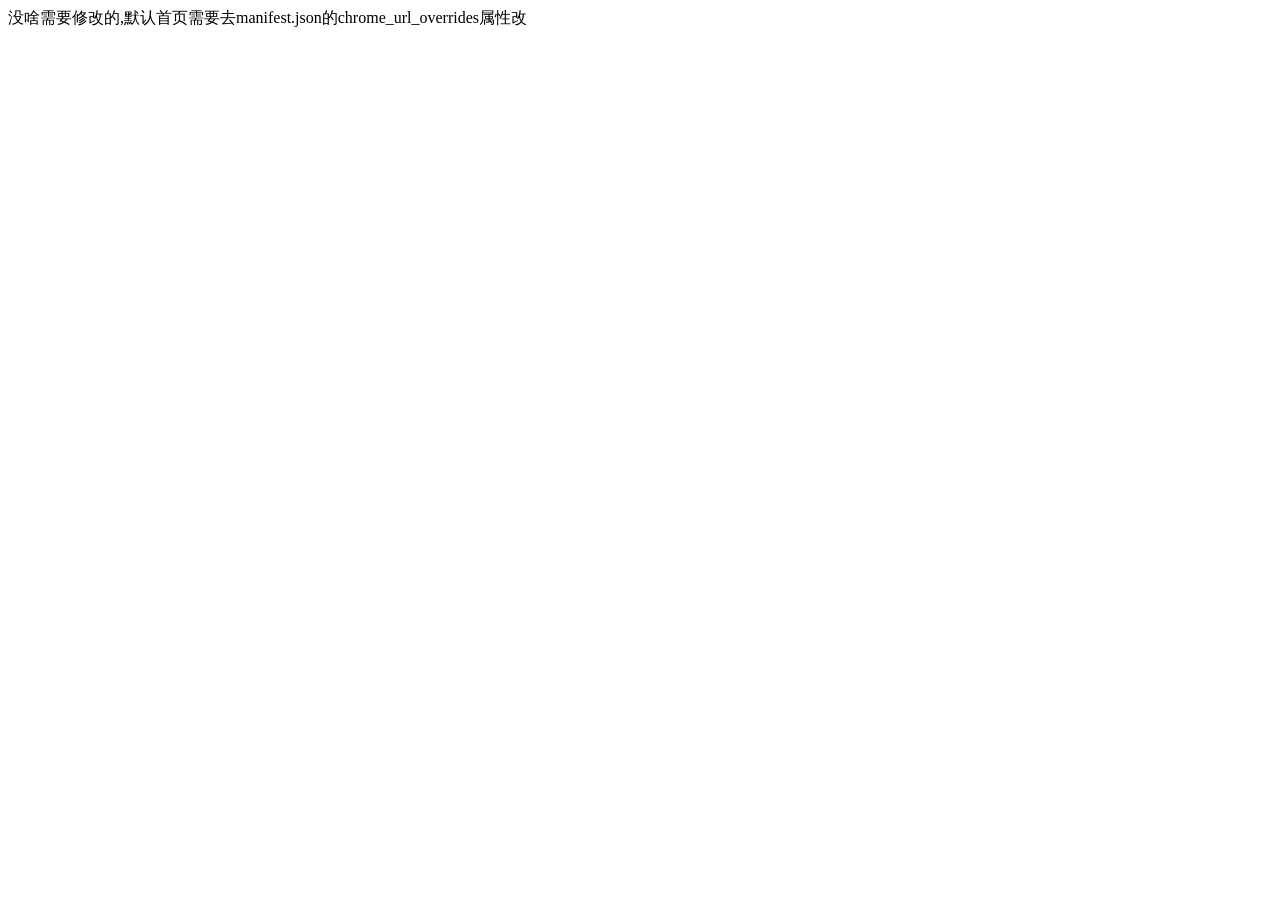
<file: newtab.html>
<!DOCTYPE html>
<html lang="zh-CN">
<head>
<meta charset="utf-8">
<meta name="viewport" content="width = device-width, initial-scale = 1.0, minimum-scale = 1.0, maximum-scale = 1.0, user-scalable = no"/>
<meta http-equiv="X-UA-Compatible" content="IE=edge,chrome=1">
<meta name="keywords" content="" />
<meta name="description" content="" />
<meta name="renderer" content="webkit">
<meta name="apple-mobile-web-app-capable" content="yes">
<meta name="apple-mobile-web-app-status-bar-style" content="black">
<meta name="format-detection" content="telephone=no">
<title>NN</title>

</head>
<body>
 没啥需要修改的,默认首页需要去manifest.json的chrome_url_overrides属性改
</body>
</html>
</file>
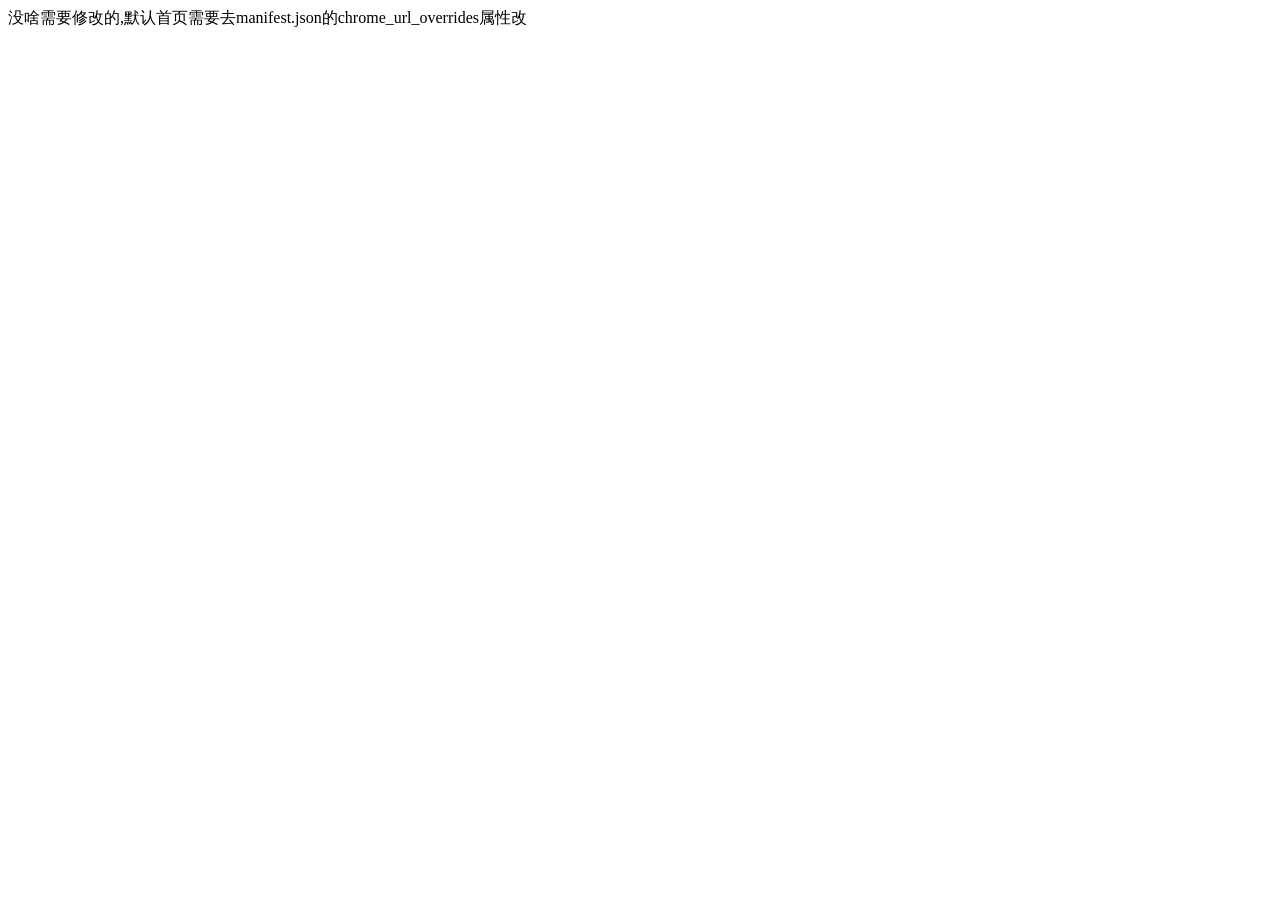
<file: options.html>
<!DOCTYPE html>
<html lang="zh-CN">
<head>
<meta charset="utf-8">
<meta name="viewport" content="width = device-width, initial-scale = 1.0, minimum-scale = 1.0, maximum-scale = 1.0, user-scalable = no"/>
<meta http-equiv="X-UA-Compatible" content="IE=edge,chrome=1">
<meta name="keywords" content="" />
<meta name="description" content="" />
<meta name="renderer" content="webkit">
<meta name="apple-mobile-web-app-capable" content="yes">
<meta name="apple-mobile-web-app-status-bar-style" content="black">
<meta name="format-detection" content="telephone=no">
<title>配置</title>
</head>
<body>
 没啥需要修改的,默认首页需要去manifest.json的chrome_url_overrides属性改
</body>
</html>
</file>
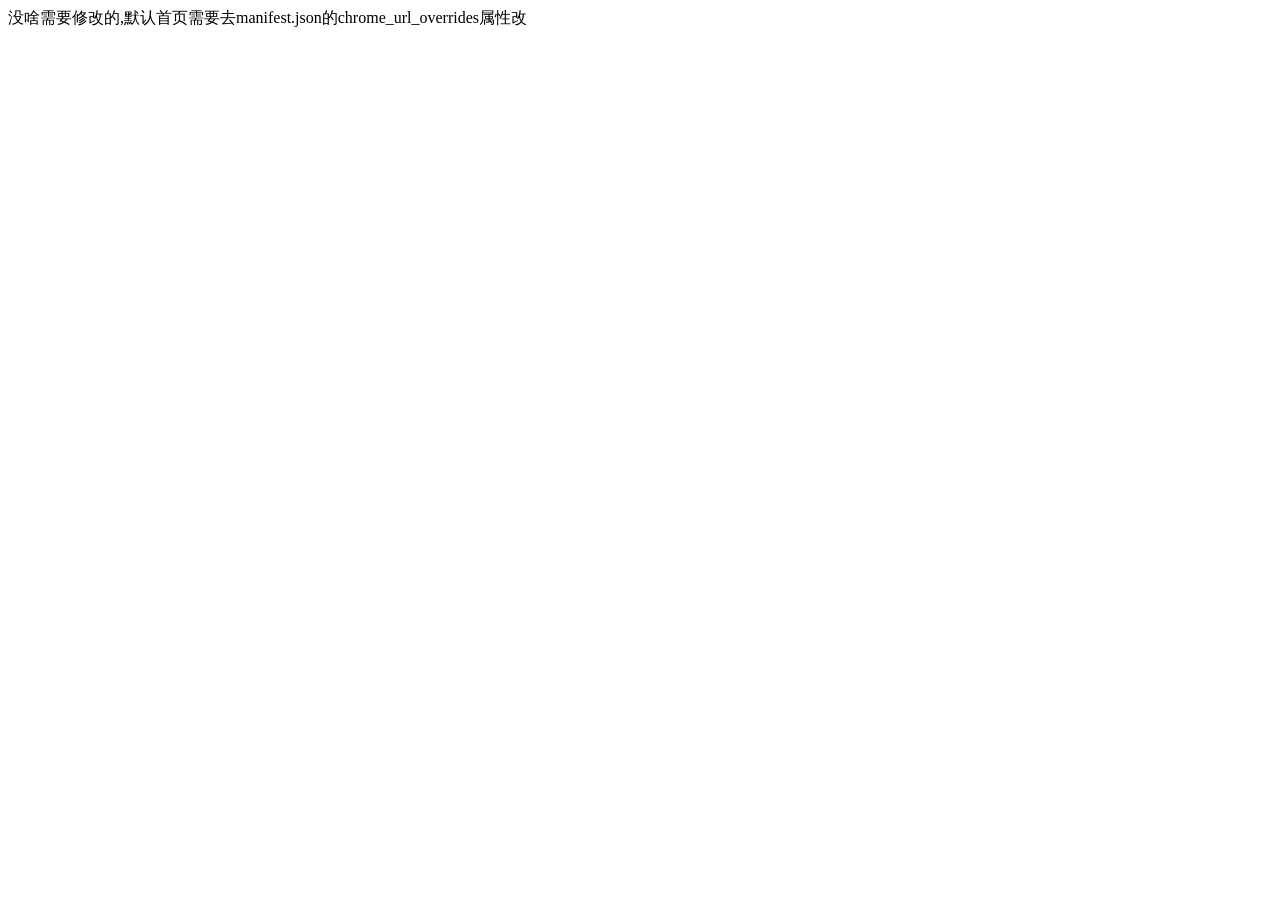
<file: popup.html>
<!DOCTYPE html>
<html lang="zh-CN">
<head>
<meta charset="utf-8">
<meta name="viewport" content="width = device-width, initial-scale = 1.0, minimum-scale = 1.0, maximum-scale = 1.0, user-scalable = no"/>
<meta http-equiv="X-UA-Compatible" content="IE=edge,chrome=1">
<meta name="keywords" content="" />
<meta name="description" content="" />
<meta name="renderer" content="webkit">
<meta name="apple-mobile-web-app-capable" content="yes">
<meta name="apple-mobile-web-app-status-bar-style" content="black">
<meta name="format-detection" content="telephone=no">
<title>控制面板</title>

</head>
<body>
  没啥需要修改的,默认首页需要去manifest.json的chrome_url_overrides属性改
</body>
</html>
</file>
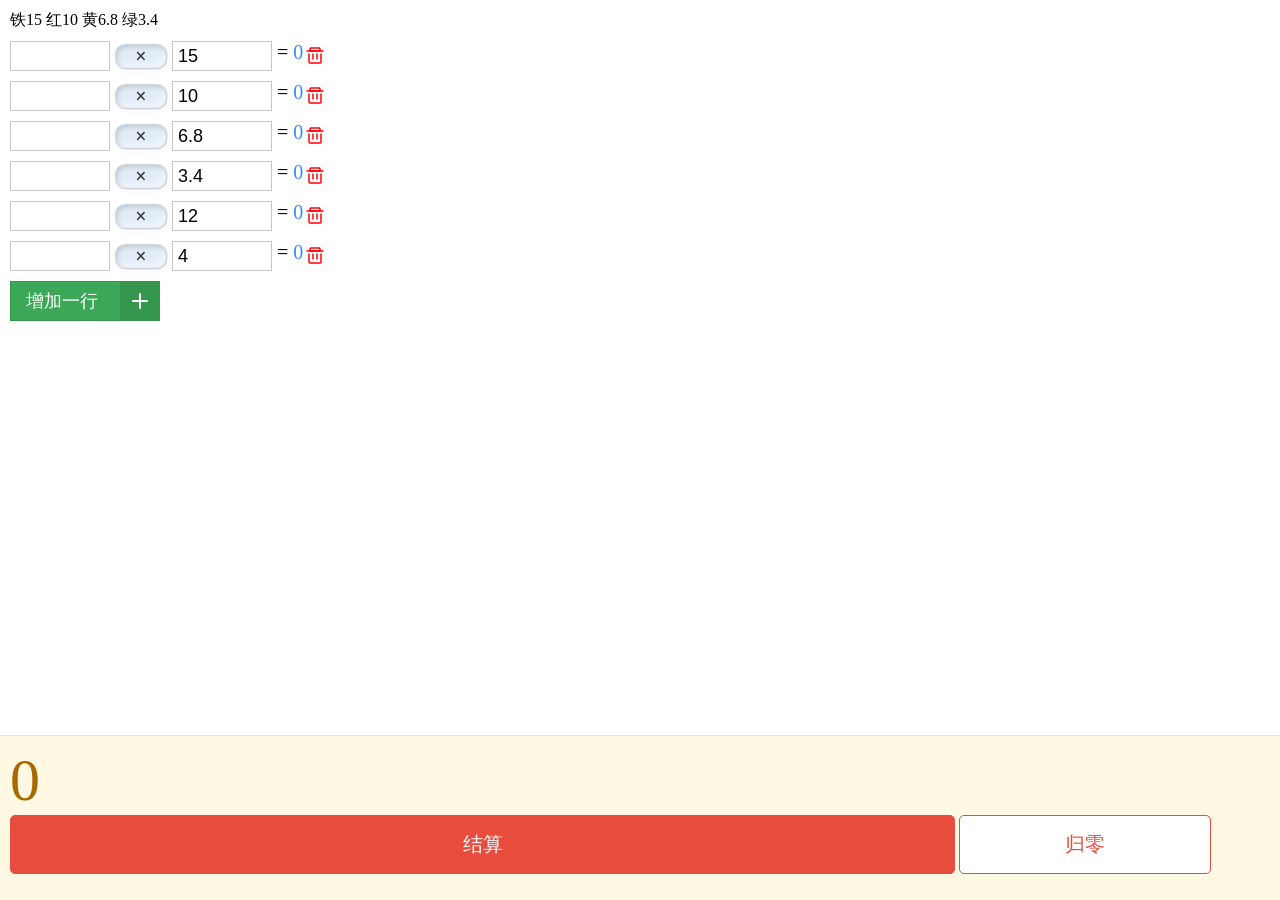
<file: webnav/calc.html>
<!DOCTYPE html>
<html lang="en">
<head>
  <meta charset="UTF-8">
  <meta name="viewport" content="width = device-width, initial-scale = 1.0, minimum-scale = 1.0, maximum-scale = 1.0, user-scalable = no"/>
  <title>王富贵计算器</title>
</head>
<style>
*{margin:0;padding:0;}
html,body{background-color:#fff;}

.yt{display:flex;}
.yt-ver{flex-direction: column;}
.yt-f1{flex:1;}
.ovauto{overflow: auto;}
.pd10{padding:10px;}
.yt-ac{align-items:center;}
.everybox{margin-bottom:10px;}
.dengyu{width:200px;height:40px;}
.add{width:200px;height:40px;color:#fff;border:none;background-color:#38f;}
.result{width:fit-content;color:#aa6900;font-size:60px;}
.common-ipt{box-sizing:border-box;width:100px;height:30px;padding:5px;border:1px solid #c8c8c8;border-radius: unset;font-size:18px;}
.common-ipt:focus{border:1px solid #38f;outline: none;}
.subtotal{height:30px;color:#38f;font-size:20px;}
.denghao{height:30px;margin:0 5px;font-size:20px;}
.mgb10{margin-bottom:10px;}


/*增加一行的按钮*/
.addbutton{position: relative;display: flex;align-items: center;width: 150px;height: 40px;cursor: pointer;border: 1px solid #34974d;background-color: #3aa856;font-size:18px;}
.addbutton, .button__icon, .button__text{transition: all 0.3s;}
.addbutton .button__text{transform: translateX(15px);color: #fff;}
.addbutton .button__icon{position: absolute;display: flex;align-items: center;justify-content: center;width: 39px;height: 100%;transform: translateX(109px);background-color: #34974d;}
.addbutton .svg{width: 30px;stroke: #fff;}
/*增加一行的按钮end*/
/*结算按钮*/
.d3button{position: relative;width: 75%;padding: 15px 10px;color: var(--text-color);border: 1px solid #e44d42;border-radius: 5px;background: var(--bg);font-size:20px;--bg: #e74c3c;--text-color: #fff;}
.d3button:active{opacity:0.5;}
/*结算按钮end*/
.restebutton{box-sizing: border-box;width: 20%;padding: 15px 10px;color:#e74c3c;border:1px solid #e74c3c;border-radius: 5px;background-color:#fff;font-size:20px;font-size:20px;}
.delicon{width: 24px;height:24px;text-align: center;color:#f00;line-height:30px;}
.fuhaomask{position:fixed;z-index:9999;top:0;right:0;bottom:0;left:0;display:none;align-items: center;justify-content: center;background-color:#e3e3e3;}
.fuhaobtn,.fuhaobtnmask{flex-shrink: 0;width:50px;margin:0 5px;text-align:center;color:#333;border: 1px solid rgba(0,0,0,0);border: 1px solid rgba(0,0,0,0.1);border-radius: 10px;background: #e3edf7;box-shadow: 6px 6px 10px -1px rgba(0,0,0,0.15), -6px -6px 10px -1px rgba(255,255,255,0.7);box-shadow: inset 1px 2px 6px -1px rgba(0,0,0,0.2), inset -4px -4px 6px -1px rgba(255,255,255,0.7), -0.5px -0.5px 0px rgba(255,255,255,1), 0.5px 0.5px 0px rgba(0,0,0,0.15), 0px 12px 10px -10px rgba(0,0,0,0.05);font-size:20px;font-weight: bold;}
.fuhaobtnmask{width:60px;font-size:40px;}
.bottomnav{height:164px;border-top: 1px solid #ffe68a;background-color: #fff9e3;}
</style>
<body>
  <div class="yt yt-ver" style="height:100vh">
    <div class="yt-f1 ovauto">
<div class="pd10">
  <div class="mgb10">铁15 红10 黄6.8 绿3.4</div>
  <div id="wrapper"></div>
  <button type="button" class="addbutton mgb10" onclick="addInput()">
    <span class="button__text">增加一行</span>
    <span class="button__icon"><svg xmlns="http://www.w3.org/2000/svg" width="24" viewBox="0 0 24 24" stroke-width="2" stroke-linejoin="round" stroke-linecap="round" stroke="currentColor" height="24" fill="none" class="svg"><line y2="19" y1="5" x2="12" x1="12"></line><line y2="12" y1="12" x2="19" x1="5"></line></svg></span>
  </button>
</div>
    </div>
    <div class="bottomnav">
      <div class="pd10">
        <div id="result" class="result"></div>
<button onclick="calc()" class="d3button">结算</button>
<button onclick="reset()" class="restebutton">归零</button>
      </div>
    </div>
  </div>



  
  <div class="fuhaomask" id="fuhaomask">
    <button class="fuhaobtnmask" data-fuhao="+">+</button>
    <button class="fuhaobtnmask" data-fuhao="-">-</button>
<button class="fuhaobtnmask" data-fuhao="×">×</button>
<button class="fuhaobtnmask" data-fuhao="÷">÷</button>
  </div>

  <script>
    function reset(){
      tillNow=0
     wangfugui=[15,10,6.8,3.4,12,4]
     arr_count=Array.from({length:wangfugui.length},(v,k)=>{
      tillNow++
      return k+1
    })
    render(arr_count)
    calc()
    }
    reset()
    //+-×÷
  function template(xuhao){
    var temp=`<div class="yt yt-ac everybox" data-item="${xuhao}">
      <input  type="number" class="common-ipt" id="ipta${xuhao}" />
  <div id="fuhao${xuhao}" data-xuhao="${xuhao}" class="fuhaobtn">×</div>
  <input type="number" class="common-ipt" id="iptb${xuhao}" value="${wangfugui[xuhao-1] || ''}" />
  <span class="denghao">=</span>
    <span class="subtotal"></span>

  <div data-type="del" data-xuhao="${xuhao}"  id="del${xuhao}" class="delicon">    <svg width="24" height="24" viewBox="0 0 24 24" fill="none"><path d="M18 10v8a1 1 0 01-1 1H7a1 1 0 01-1-1v-8" stroke="#f00" stroke-width="1.5" stroke-linecap="round" stroke-linejoin="round"/><path clip-rule="evenodd" d="M7 5a1 1 0 011-1h8a1 1 0 011 1v2H7V5z" stroke="#f00" stroke-width="1.5" stroke-linejoin="round"/><path d="M10 10v5M14 10v5M4 7h16" stroke="#f00" stroke-width="1.5" stroke-linecap="round" stroke-linejoin="round"/></svg></div>
  </div>`
  return temp
  }
  function render(arr){
    let wrapper = document.getElementById('wrapper')
    var str=''
    arr_count.forEach((v,k)=>{
        str=str+template(v)
    })
    wrapper.innerHTML=str
  }
    function calc() {
      var resultNum=[]
      document.querySelectorAll('[data-item]').forEach((v,k)=>{
        let num1 = document.getElementById(`ipta${v.dataset.item}`).value;
        let num2 = document.getElementById(`iptb${v.dataset.item}`).value;
        let fuhao = document.getElementById(`fuhao${v.dataset.item}`).textContent;
        let result = document.getElementById('result');
        
        if([num1,num2].includes('')){
          resultNum[k]=0
        document.querySelectorAll('.subtotal')[k].innerText=resultNum[k]
          return
        }
        //+-×÷
        
        let __tempResult
        if (fuhao == '+') {
          __tempResult=Number(num1) + Number(num2)
        } else if (fuhao == '-') {
          __tempResult=Number(num1) - Number(num2)
        } else if (fuhao == '×') {
          __tempResult=Number(num1) * Number(num2)
        } else if (fuhao == '÷') {
          __tempResult=Number(num1) / Number(num2)
        }
        resultNum[k]= Number.isInteger(__tempResult)?__tempResult:toFixedDown(__tempResult,3);
        document.querySelectorAll('.subtotal')[k].innerText=resultNum[k]
      })

      resultSum=preciseAdd(...resultNum)
      console.log('======resultSum',resultSum);
   
   document.getElementById('result').innerText=   isNaN(resultSum)?0:resultSum
   document.getElementById('result').animate([{opacity: 1,transform:'scale(0.9)'},{opacity: 0.7,transform:'scale(1.1)'},{opacity: 1,transform:'scale(1)'}],{duration: 300,iterations:3})
    }
    document.getElementById('wrapper').addEventListener('click',function(e){
      if(e.target.closest('.delicon')?.getAttribute('data-type')=='del'){
        arr_count.findIndex((v,k)=>{
          if(v==e.target.closest('[data-item]').getAttribute('data-item')){
            arr_count.splice(k,1)
          }
        })
        e.target.closest('[data-item]').remove()
        calc()
      }
      if(e.target.classList.contains('fuhaobtn')){
        document.getElementById('fuhaomask').style.display='flex'
         document.getElementById('fuhaomask').setAttribute('data-xuhao',e.target.dataset.xuhao)
      }
    })
        document.getElementById('wrapper').addEventListener('blur', function(event) {
    if (event.target.tagName.toLowerCase() === 'input') {
      calc()
    }
  }, true); // 使用捕获阶段来监听blur事件
  document.getElementById('fuhaomask').addEventListener('click',function(e){
    if(e.target.dataset.fuhao){
      document.getElementById('fuhao'+this.dataset.xuhao).textContent=e.target.dataset.fuhao
      document.getElementById('fuhaomask').style.display='none'
      calc()
    }
  })
    function addInput(){
      tillNow++
      var str=template(tillNow)
var odiv=document.createElement('div')
odiv.innerHTML=str     
      document.getElementById('wrapper').insertAdjacentElement('beforeend',odiv.firstElementChild)
      calc()
    }
    function preciseAdd(...nums) {
  // 获取所有数的小数位数
  const digits = nums.map(num => {
    const str = num.toString();
    const dotIndex = str.indexOf('.');
    return dotIndex === -1 ? 0 : str.length - dotIndex - 1;
  });

  // 计算最大小数位数
  const maxDigits = Math.max(...digits);
  const factor = 10 ** maxDigits;

  // 转换为整数计算
  const sum = nums.reduce((acc, num) => acc + num * factor, 0);
  return sum / factor;
}
function toFixedDown(number, digits) {
    const factor = Math.pow(10, digits);
    return Math.floor(number * factor) / factor;
}

  </script>
</body>
</html>
</file>
